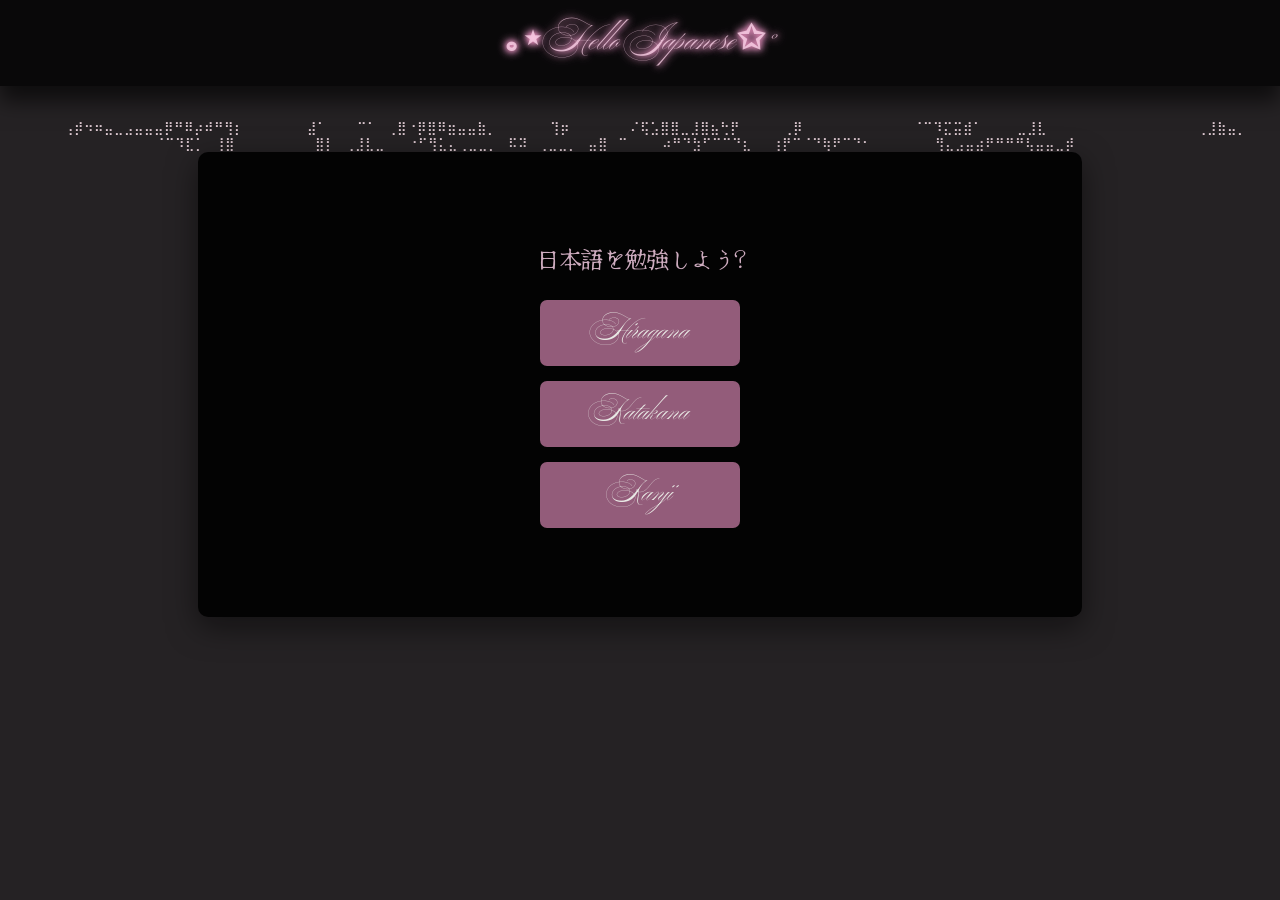
<file: index.html>
<!DOCTYPE html>
<html lang="en">

<head>
    <meta name="viewport" content="width=device-width, initial-scale=1.0">
    <link rel="preconnect" href="https://fonts.googleapis.com">
    <link rel="preconnect" href="https://fonts.gstatic.com" crossorigin>
    <link href="https://fonts.googleapis.com/css2?family=Ballet:opsz@16..72&display=swap" rel="stylesheet">
    <link rel="preconnect" href="https://fonts.googleapis.com">
    <link rel="preconnect" href="https://fonts.gstatic.com" crossorigin>
    <link href="https://fonts.googleapis.com/css2?family=New+Tegomin&display=swap" rel="stylesheet">
    <title>japan୨s୧</title>
    <link rel="stylesheet" href="style.css">
</head>

<body>
    <div class="header">
        <h1>｡⋆Hello Japanese✩°
        </h1>
    </div>
    <div class="word">
⠀⠀⠀⢠⡾⠲⠶⣤⣀⣠⣤⣤⣤⡿⠛⠿⡴⠾⠛⢻⡆⠀⠀⠀
⠀⠀⠀⣼⠁⠀⠀⠀⠉⠁⠀⢀⣿⠐⡿⣿⠿⣶⣤⣤⣷⡀⠀⠀
⠀⠀⠀⢹⡶⠀⠀⠀⠀⠀⠀⠌⢯⣡⣿⣿⣀⣸⣿⣦⢓⡟⠀⠀
⠀⠀⢀⡿⠀⠀⠀⠀⠀⠀⠀⠀⠀⠀⠀⠈⠉⠹⣍⣭⣾⠁⠀⠀
⠀⣀⣸⣇⠀⠀⠀⠀⠀⠀⠀⠀⠀⠀⠀⠀⠀⠀⠀⢀⣸⣷⣤⡀
⠈⠉⠹⣏⡁⠀⢸⣿⠀⠀⠀⠀⠀⠀⠀⠀⣿⡇⠀⢀⣸⣇⣀⠀
⠀⠐⠋⢻⣅⣄⢀⣀⣀⡀⠀⠯⠽⠀⢀⣀⣀⡀⠀⣤⣿⠀⠉⠀
⠀⠀⠴⠛⠙⣳⠋⠉⠉⠙⣆⠀⠀⢰⡟⠉⠈⠙⢷⠟⠉⠙⠂⠀
⠀⠀⠀⠀⠀⢻⣄⣠⣤⣴⠟⠛⠛⠛⢧⣤⣤⣀⡾⠀⠀⠀⠀⠀
    </div>
    <div class="container">
    <div class="topic">
        <h3>日本語を勉強しよう?</h3>
        <a class="button" href="hira.html">
            Hiragana
        </a>
        <a class="button" href="kata.html">
            Katakana
        </a>
        <a class="button" href="kanji.html">
            Kanji
        </a>
    </div>
    </div>
</body>

</html>
</file>
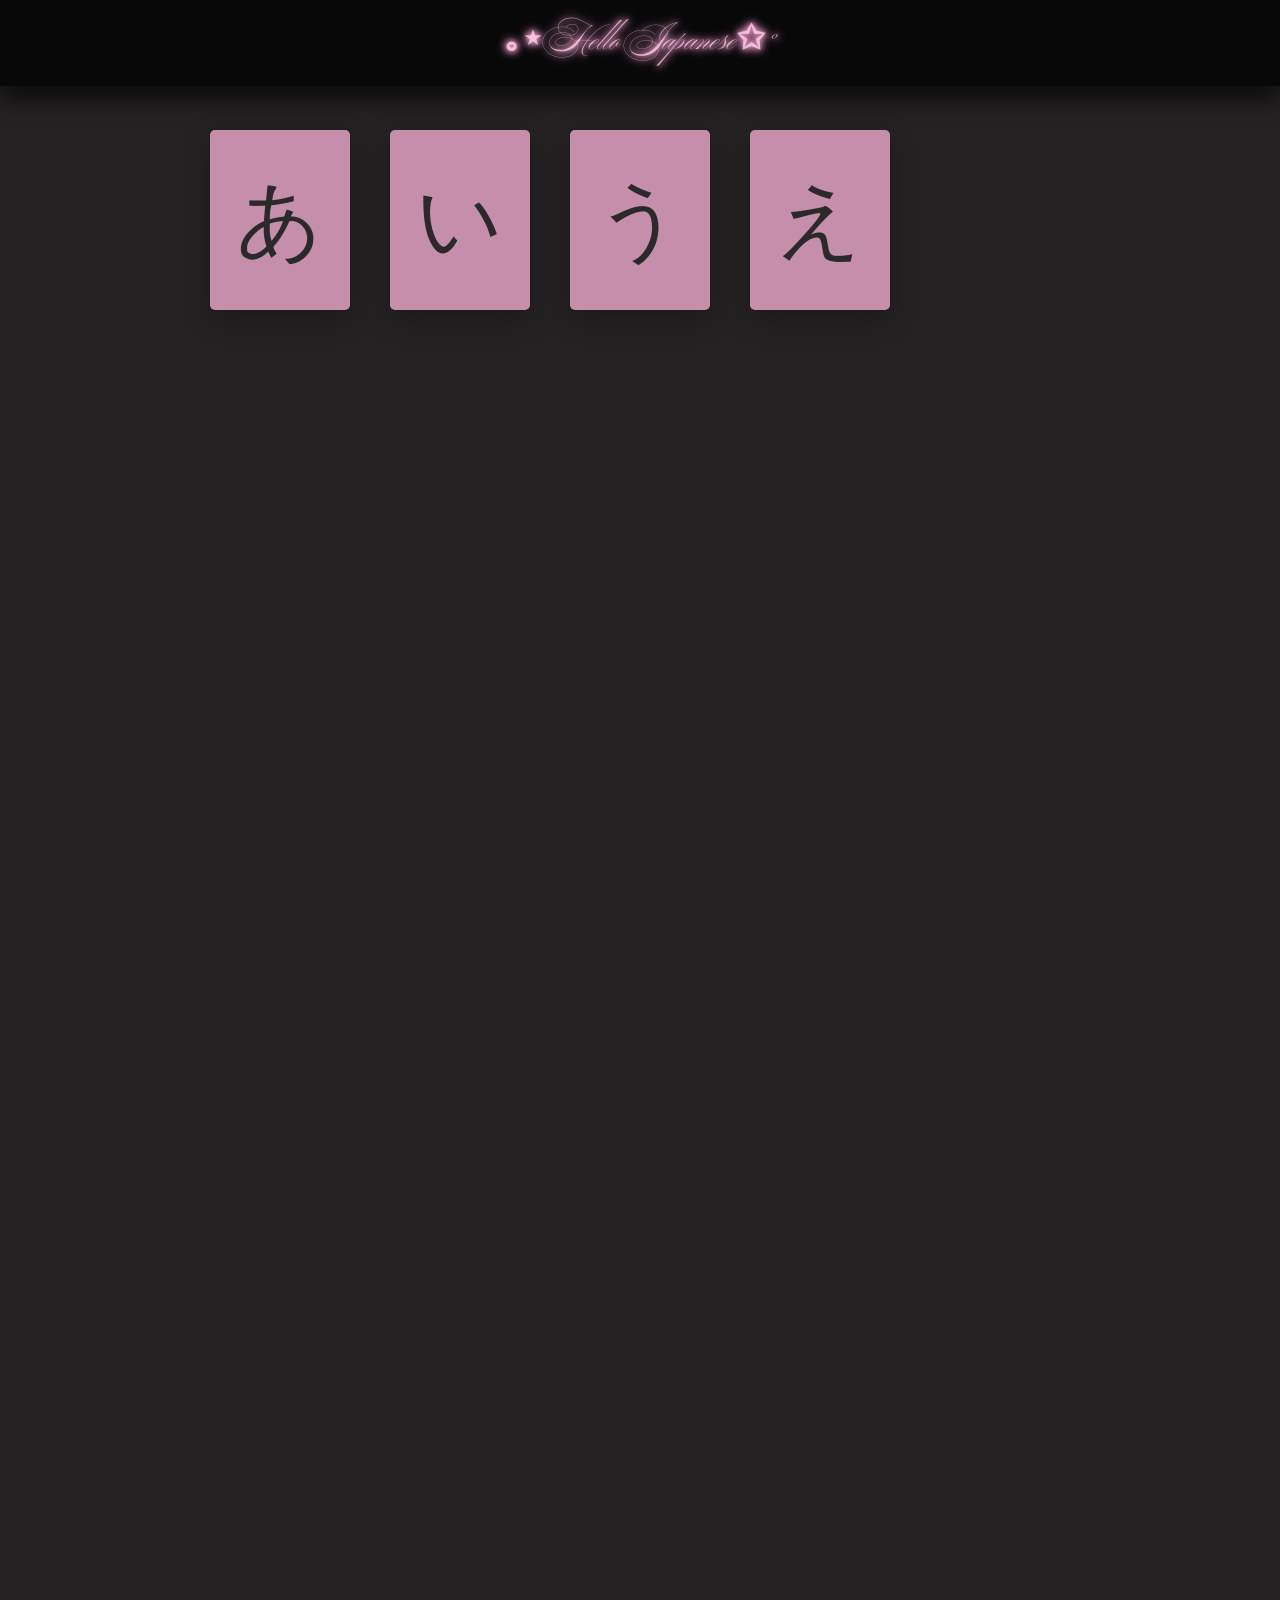
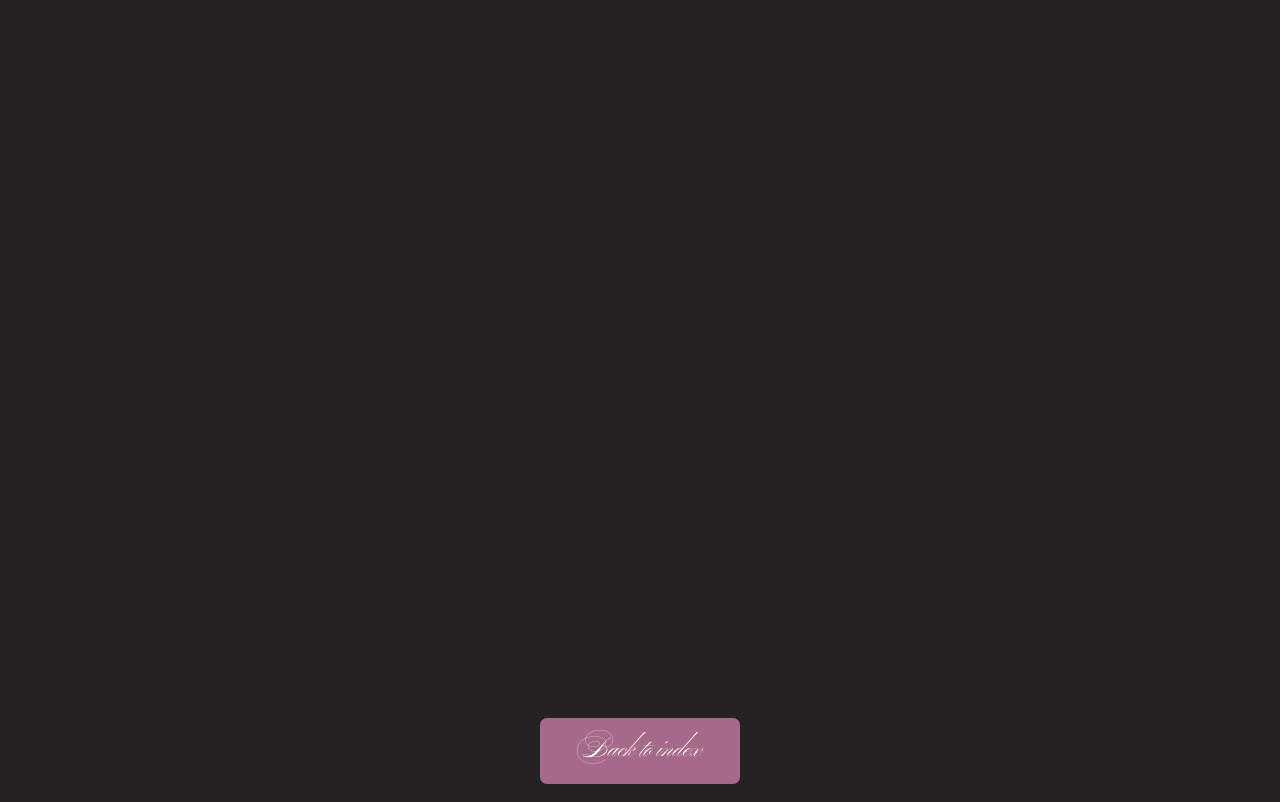
<file: hira.html>
<!DOCTYPE html>
<html lang="en">

<head>
    <meta name="viewport" content="width=device-width, initial-scale=1.0">
    <link rel="preconnect" href="https://fonts.googleapis.com">
    <link rel="preconnect" href="https://fonts.gstatic.com" crossorigin>
    <link href="https://fonts.googleapis.com/css2?family=Ballet:opsz@16..72&display=swap" rel="stylesheet">
    <link rel="preconnect" href="https://fonts.googleapis.com">
    <link rel="preconnect" href="https://fonts.gstatic.com" crossorigin>
    <link href="https://fonts.googleapis.com/css2?family=New+Tegomin&display=swap" rel="stylesheet">
    <title>hiragana</title>
    <link rel="stylesheet" href="style.css">
</head>

<body data-page="hiragana">
    <div class="header">
        <h1>｡⋆Hello Japanese✩°
        </h1>
    </div>
    
        <div id="card-container"></div>

        </div>
    </div>
    </br>
    <a class="button" href="index.html">
            Back to index
        </a>
</br>
    <script src="script.js"></script>
</body>

</html>
</file>
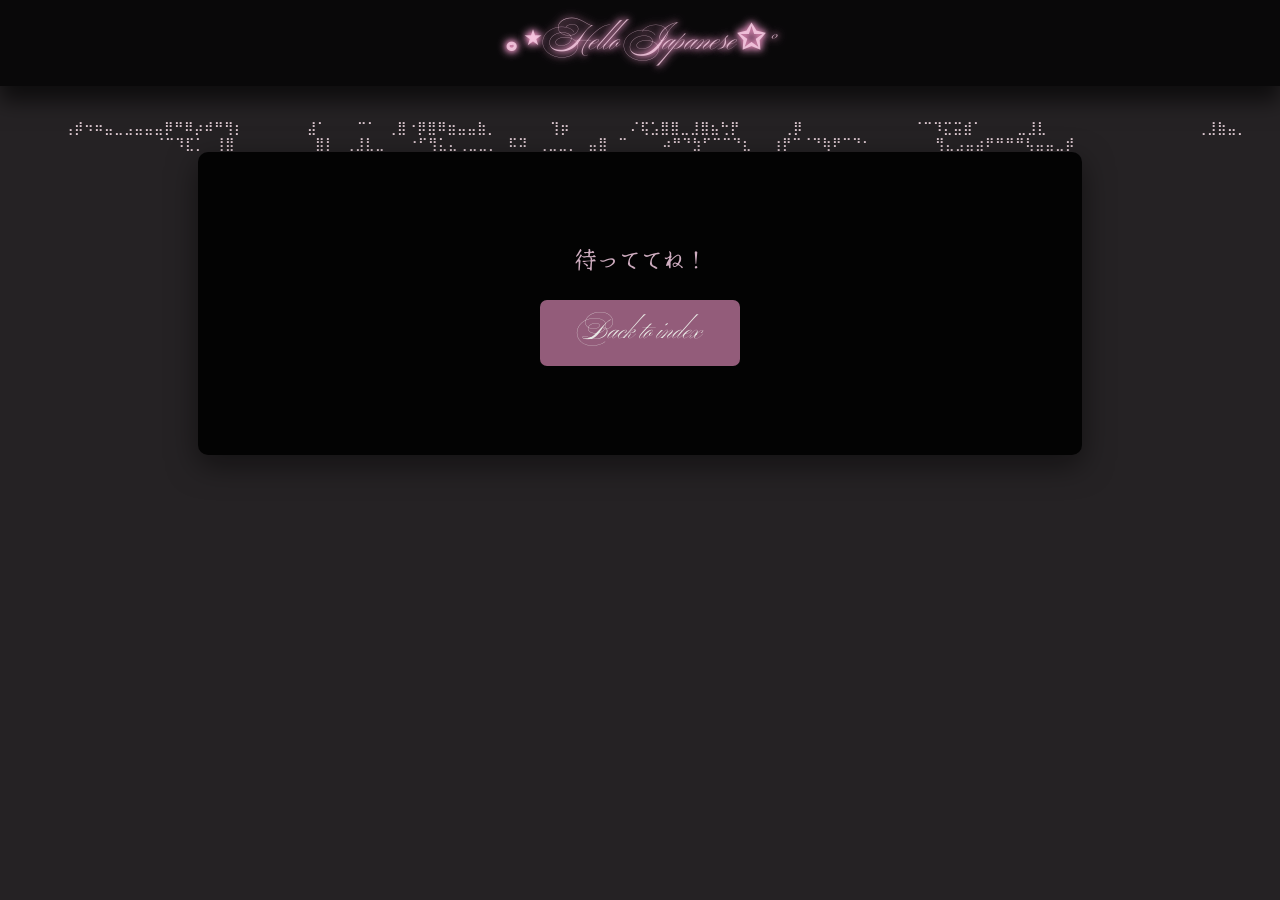
<file: kanji.html>
<!DOCTYPE html>
<html lang="en">

<head>
    <meta name="viewport" content="width=device-width, initial-scale=1.0">
    <link rel="preconnect" href="https://fonts.googleapis.com">
    <link rel="preconnect" href="https://fonts.gstatic.com" crossorigin>
    <link href="https://fonts.googleapis.com/css2?family=Ballet:opsz@16..72&display=swap" rel="stylesheet">
    <link rel="preconnect" href="https://fonts.googleapis.com">
    <link rel="preconnect" href="https://fonts.gstatic.com" crossorigin>
    <link href="https://fonts.googleapis.com/css2?family=New+Tegomin&display=swap" rel="stylesheet">
    <title>kanji</title>
    <link rel="stylesheet" href="style.css">
</head>

<body data-page="kanji">
    <div class="header">
        <h1>｡⋆Hello Japanese✩°
        </h1>
    </div>
        <!-- <div id="card-container"></div> -->



    <div class="word">
⠀⠀⠀⢠⡾⠲⠶⣤⣀⣠⣤⣤⣤⡿⠛⠿⡴⠾⠛⢻⡆⠀⠀⠀
⠀⠀⠀⣼⠁⠀⠀⠀⠉⠁⠀⢀⣿⠐⡿⣿⠿⣶⣤⣤⣷⡀⠀⠀
⠀⠀⠀⢹⡶⠀⠀⠀⠀⠀⠀⠌⢯⣡⣿⣿⣀⣸⣿⣦⢓⡟⠀⠀
⠀⠀⢀⡿⠀⠀⠀⠀⠀⠀⠀⠀⠀⠀⠀⠈⠉⠹⣍⣭⣾⠁⠀⠀
⠀⣀⣸⣇⠀⠀⠀⠀⠀⠀⠀⠀⠀⠀⠀⠀⠀⠀⠀⢀⣸⣷⣤⡀
⠈⠉⠹⣏⡁⠀⢸⣿⠀⠀⠀⠀⠀⠀⠀⠀⣿⡇⠀⢀⣸⣇⣀⠀
⠀⠐⠋⢻⣅⣄⢀⣀⣀⡀⠀⠯⠽⠀⢀⣀⣀⡀⠀⣤⣿⠀⠉⠀
⠀⠀⠴⠛⠙⣳⠋⠉⠉⠙⣆⠀⠀⢰⡟⠉⠈⠙⢷⠟⠉⠙⠂⠀
⠀⠀⠀⠀⠀⢻⣄⣠⣤⣴⠟⠛⠛⠛⢧⣤⣤⣀⡾⠀⠀⠀⠀⠀
    </div>
    <div class="container">
    <div class="topic">
        <h3>待っててね！</h3>
                <a class="button" href="index.html">
            Back to index
        </a>
    </div>

    <script src="script.js"></script>
</body>

</html>
</file>
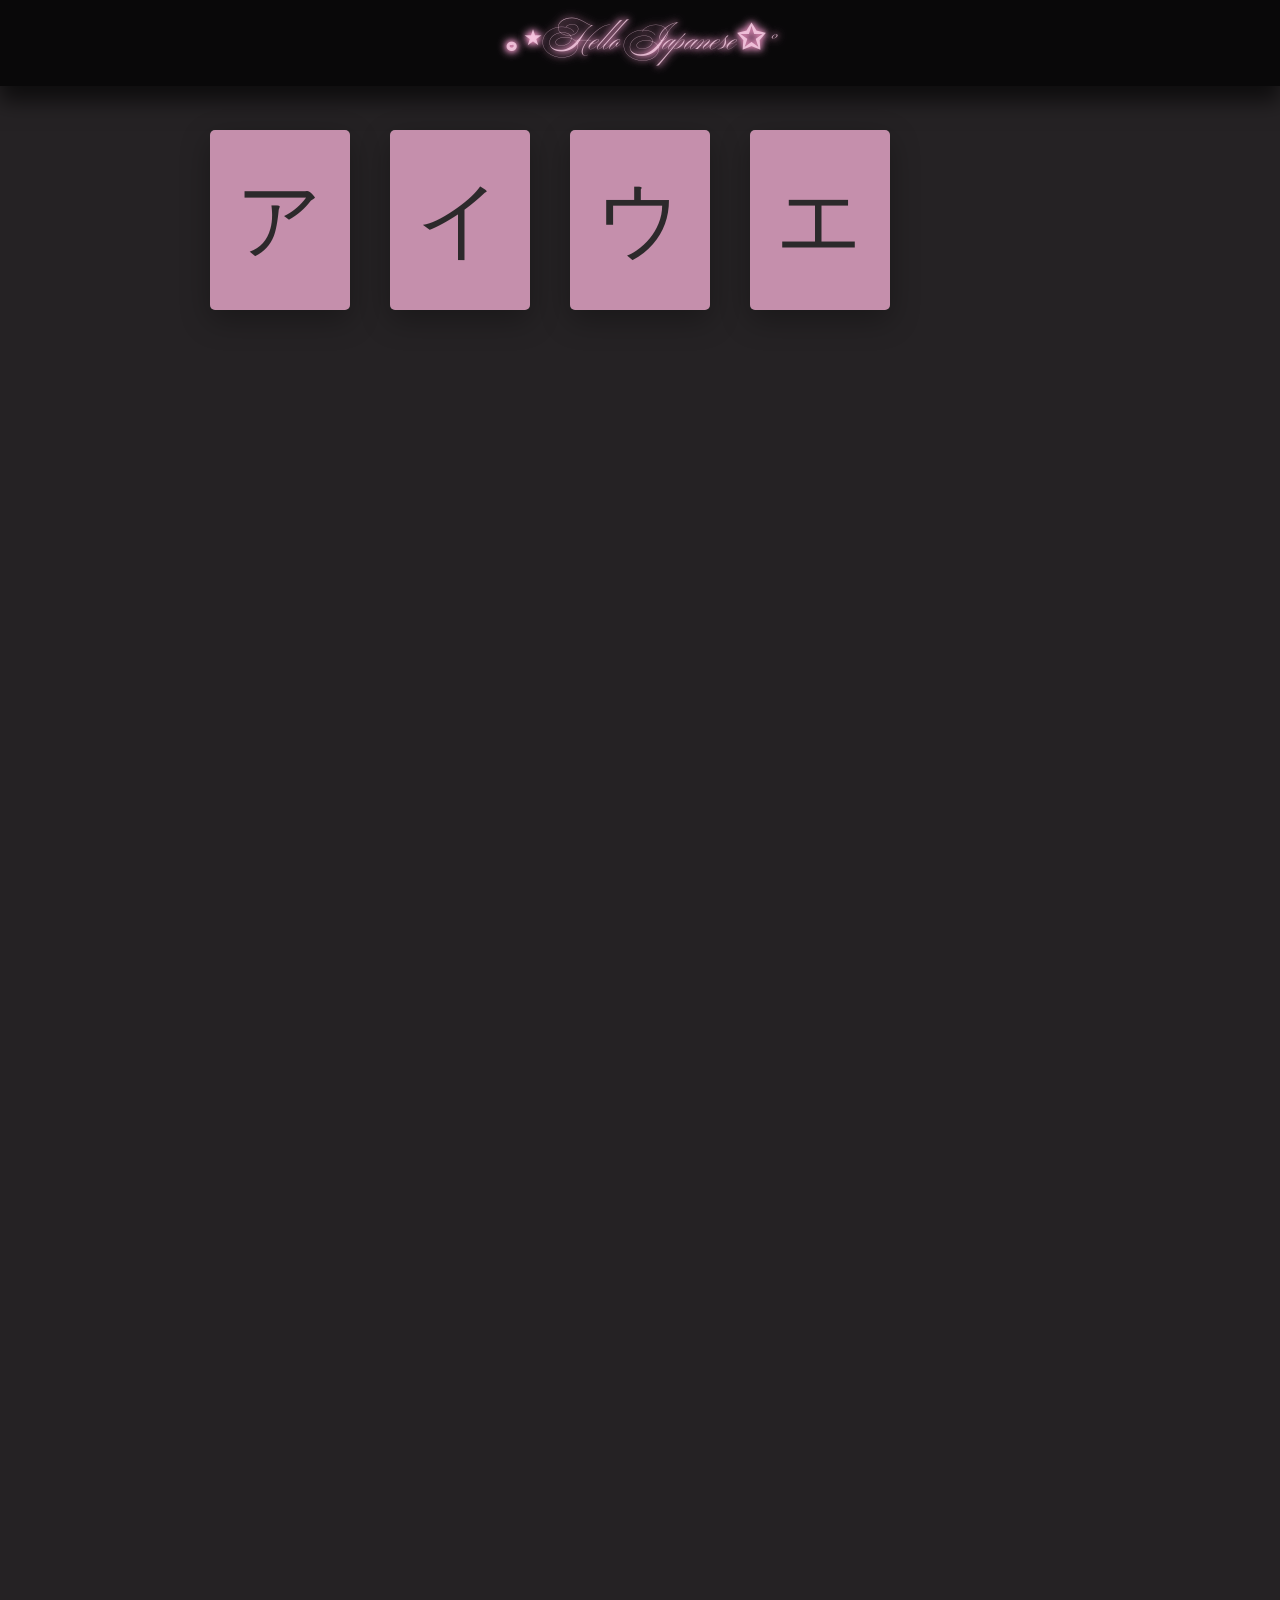
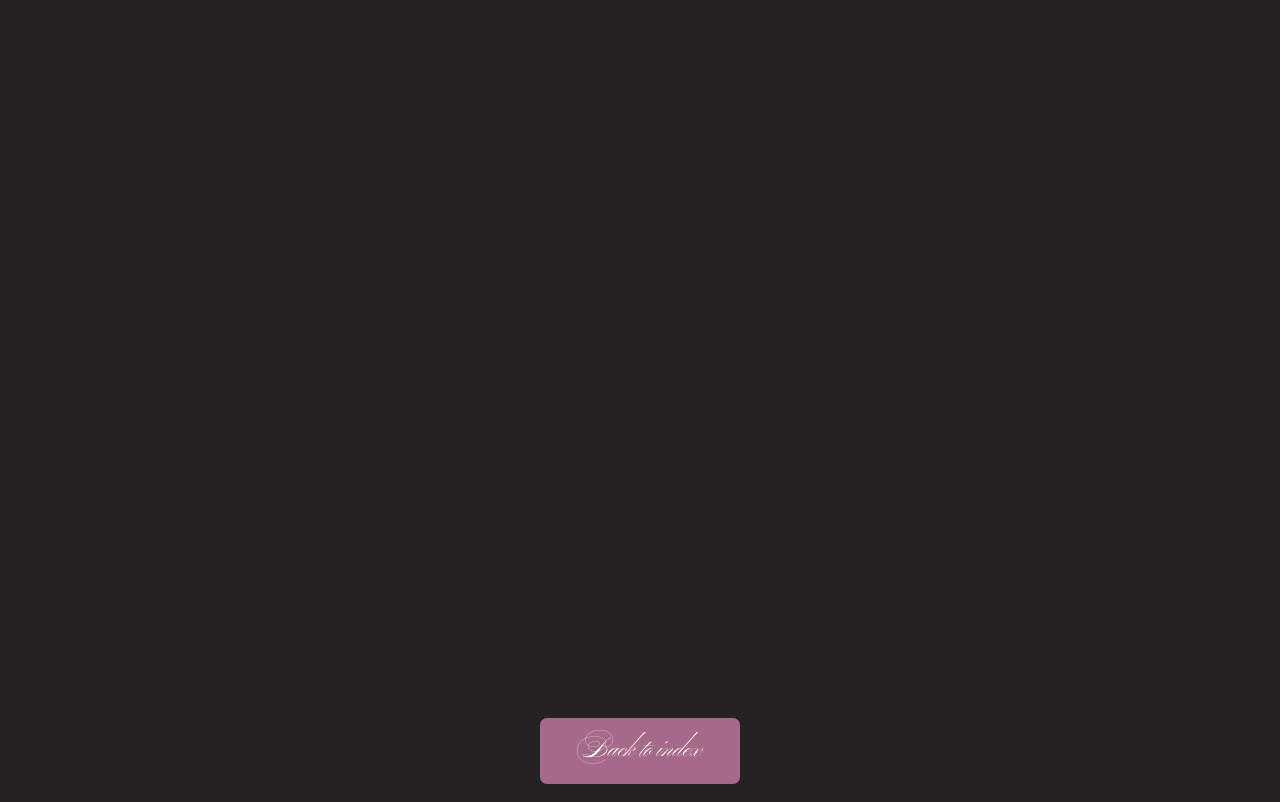
<file: kata.html>
<!DOCTYPE html>
<html lang="en">

<head>
    <meta name="viewport" content="width=device-width, initial-scale=1.0">
    <link rel="preconnect" href="https://fonts.googleapis.com">
    <link rel="preconnect" href="https://fonts.gstatic.com" crossorigin>
    <link href="https://fonts.googleapis.com/css2?family=Ballet:opsz@16..72&display=swap" rel="stylesheet">
    <link rel="preconnect" href="https://fonts.googleapis.com">
    <link rel="preconnect" href="https://fonts.gstatic.com" crossorigin>
    <link href="https://fonts.googleapis.com/css2?family=New+Tegomin&display=swap" rel="stylesheet">
    <title>katakana</title>
    <link rel="stylesheet" href="style.css">
</head>

<body data-page="katakana">
    <div class="header">
        <h1>｡⋆Hello Japanese✩°
        </h1>
    </div>
        <div id="card-container"></div>



</br>
    <a class="button" href="index.html">
            Back to index
        </a>
</br> 

    <script src="script.js"></script>
</body>

</html>
</file>
<file: style.css>
/* รีเซ็ตเบื้องต้น */
* {
    margin: 0;
    padding: 0;
    box-sizing: border-box;
}

/* ทั้งหน้า */
body {
    padding-top: 120px;
    min-height: 100vh;

    display: flex;
    flex-direction: column;
    align-items: center;

    background: #252224;

}

/* ส่วนหัว */
.header { 
    position: fixed;
    top: 0;
    left: 0;

    width: 100vw;

    padding: 7px 0;

    z-index: 999;
    background-color: #000000bd;

    box-shadow: 0 15px 20px rgba(0, 0, 0, 0.615);
}
.word {
    text-align: center;
    color: #eed8e1e6;
    font-size: 13px;
}
.header h1 {
    font-family: "Ballet", cursive;
    margin: 5px;
    font-size: 33px;
    text-align: center;
    color: #ffd6ecc2;

    text-shadow:
        0 0 5px #e794bc,
        0 0 10px #ff5cab,
        0 0 10px #e1e6ff;

    animation: glow 2.5s infinite alternate;
}

@keyframes glow {
    from {
        text-shadow:
            0 0 5px #ffb6d9,
            0 0 10px #ff5cb0b9;
    }

    to {
        text-shadow:
            0 0 10px #fff,
            0 0 20px #ff5cab,
            0 0 30px #ff5cab;
    }
}


/* กล่องเมนู */
.topic {
    display: flex;
    flex-direction: column;
    align-items: center;
    gap: 15px;
    opacity: 0.9;
    background: rgb(0, 0, 0);

    width: 69vw;
    padding: 10%;
    border-radius: 10px;

    box-shadow: 0 10px 30px rgba(0,0,0,0.5);
}

/* หัวข้อ */
.topic h3 {
    font-size: 1.5rem;
    margin-bottom: 10px;
    font-family: "New Tegomin", serif;
    font-weight:lighter ;
    color: #e0bbd0;
    letter-spacing: -2px;
    
}

/* ปุ่ม */
.button {

    width: 200px;
    font-family: "Ballet", cursive;
    font-size: 170%;
    text-decoration: none;
    text-align: center;
    padding: 7px;

    background: #c278a0d3;
    color: #fefffa;

    border-radius: 7px;

    transition: 0.3s;
    
}

/* ตอนเอาเมาส์ชี้ */
.button:hover {
    transform: translateY(-4px);
    background: #201f1ff7;
            text-shadow:
        0 0 0px ,
        0 0 0px ,
        0 0 0px ;
}

.flashcard {
  width: 140px;
  height: 180px;
  perspective: 1000px;
  cursor: pointer;
  margin: 10px;
}

.inner {
  width: 100%;
  height: 100%;
  position: relative;
  transition: transform 0.6s;
  transform-style: preserve-3d;
}

.flashcard.flipped .inner {
  transform: rotateY(180deg);
}

.front, .back {
  overflow:hidden;
  position: absolute;
  width: 100%;
  height: 100%;
  display: flex;
  justify-content: center;
  align-items: center;

  font-size: 85px;

  backface-visibility: hidden;
  border-radius: 5px;
}

.front {
  box-shadow: 0 10px 30px rgba(0,0,0,0.3);
  background: #e7a7c9d3;
  color: #222222ef;
  
}

.back {
  font-family: "New Tegomin", serif;
  background: #373335ca;
  box-shadow: 0 10px 30px rgba(0,0,0,0.5);
  color: #e29ec2d3;
  transform: rotateY(180deg);
}

#card-container{

    display:flex;

    justify-content:center;

    flex-wrap:wrap;

    gap:20px;

    max-width:900px;

}
</file>
